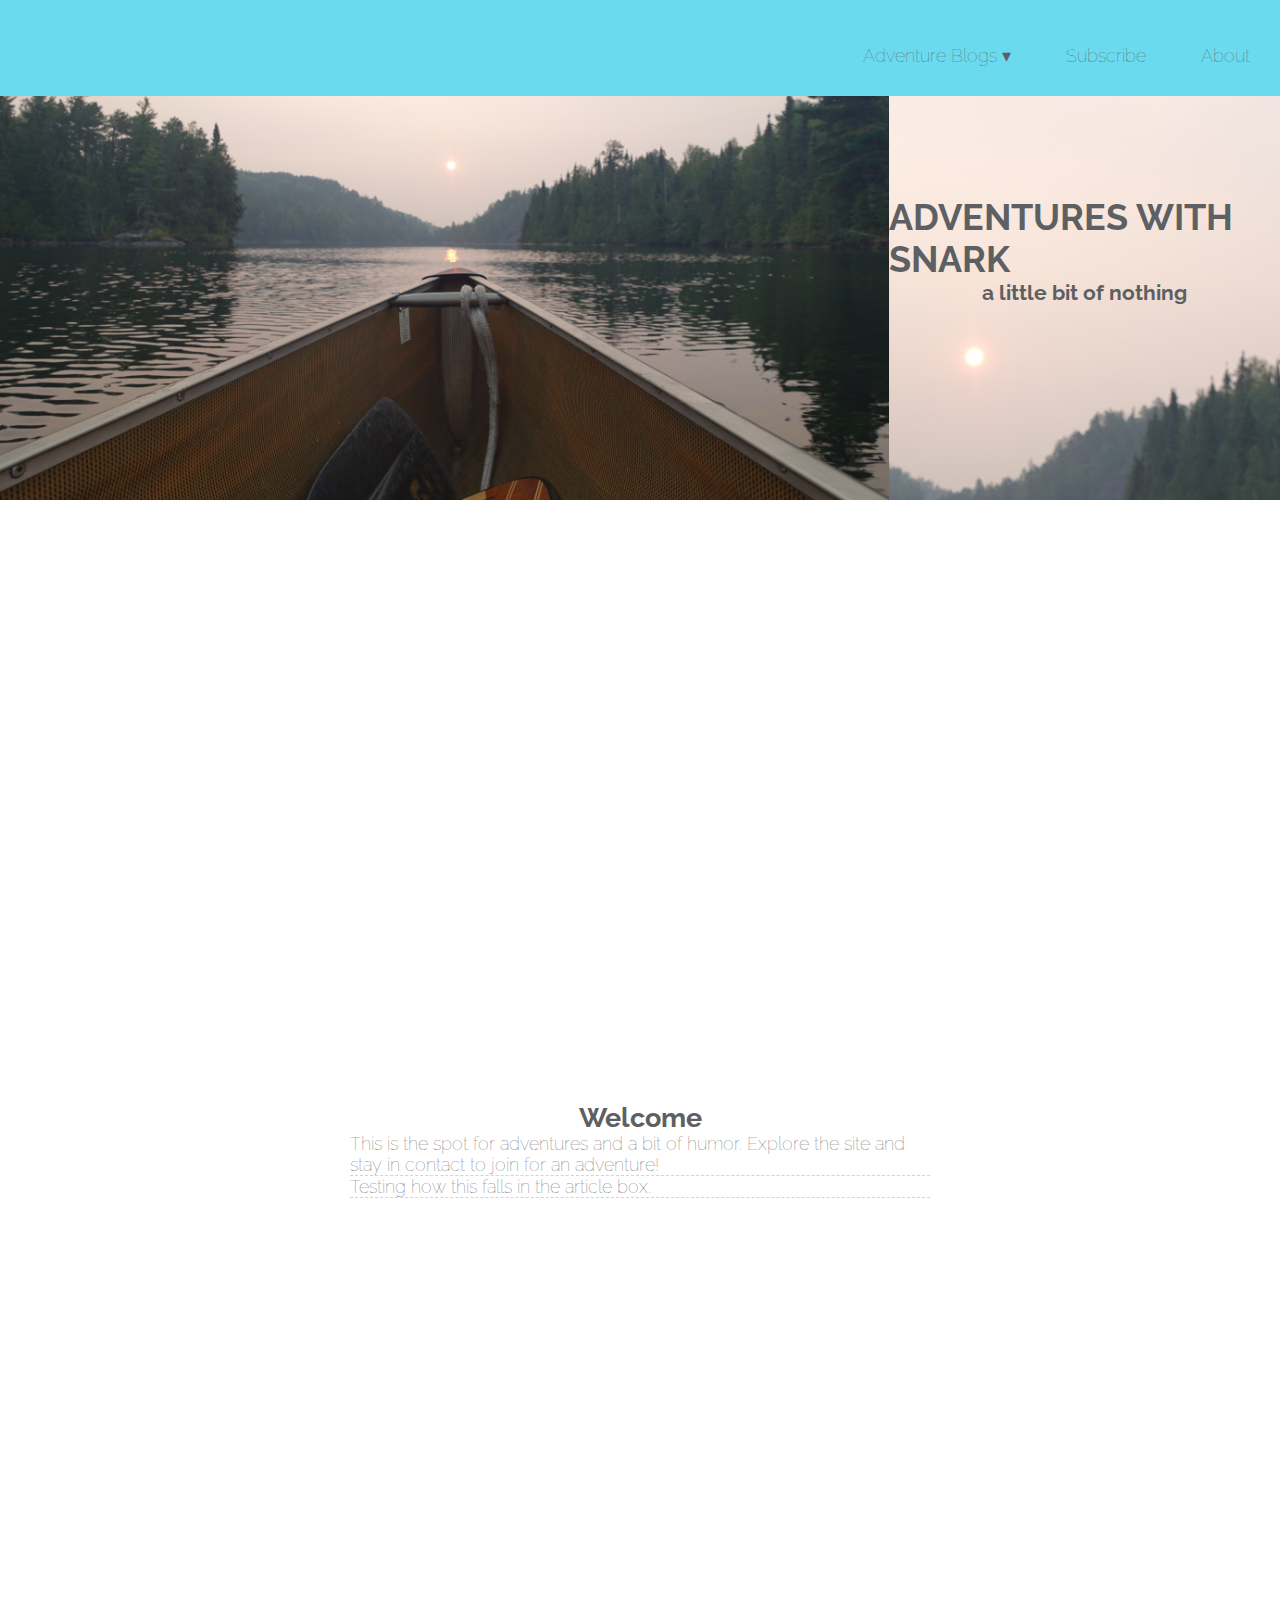
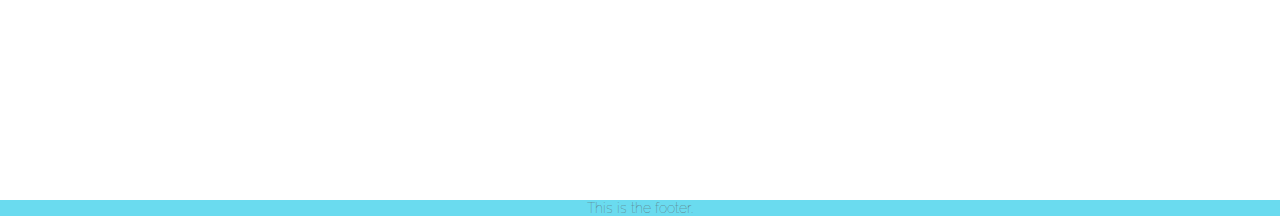
<file: index.html>
<!DOCTYPE html>
<html lang="en">
  <head>
    <title>Adventuring with Snarkey</title>
    <link href='https://fonts.googleapis.com/css?family=Raleway:400, 600' rel='stylesheet' type='text/css'>
    <link href="./stylesheet.css" rel="stylesheet">
    <meta charset='UTF-8'/>
  </head>
  <body>
    <nav class="header">
      <ul class="menu">
        <li class="dropdown"><span>Adventure Blogs &#9662;</span>
          <ul class="adventures-menu">
            <li><a href="#">Let's go Ride</a></li>
            <li><a href="#">Toss a Stick</a></li>
            <li><a href="#">Paddle your own Canoe</a></li>
            <li><a href="#">Learn Something</a></li>
          </ul>
        </li>
        <li><a href="#">Subscribe</a></li>
        <li><a href="#">About</a></li>
      </ul>
    </nav>
    <div class="subheader"><img src="./links-and-images/images/boundarywaters_smoky.JPG"/>
      <div class="jumbotron">
        <h1>Adventures With Snark</h1>
        <h3>A little bit of nothing</h3>
      </div>
    </div>
    <article>
      <div class = "container">
        <h2>Welcome</h2>
        <p>This is the spot for adventures and a bit of humor. Explore the site and stay in contact to join for an adventure!</p>
      </div>
      <div class ="image">
        <p>Testing how this falls in the article box.</p>
      </div>
    </article>
    <footer>
      <p>This is the footer.</p>
    </footer>
  </body>
</html>
</file>
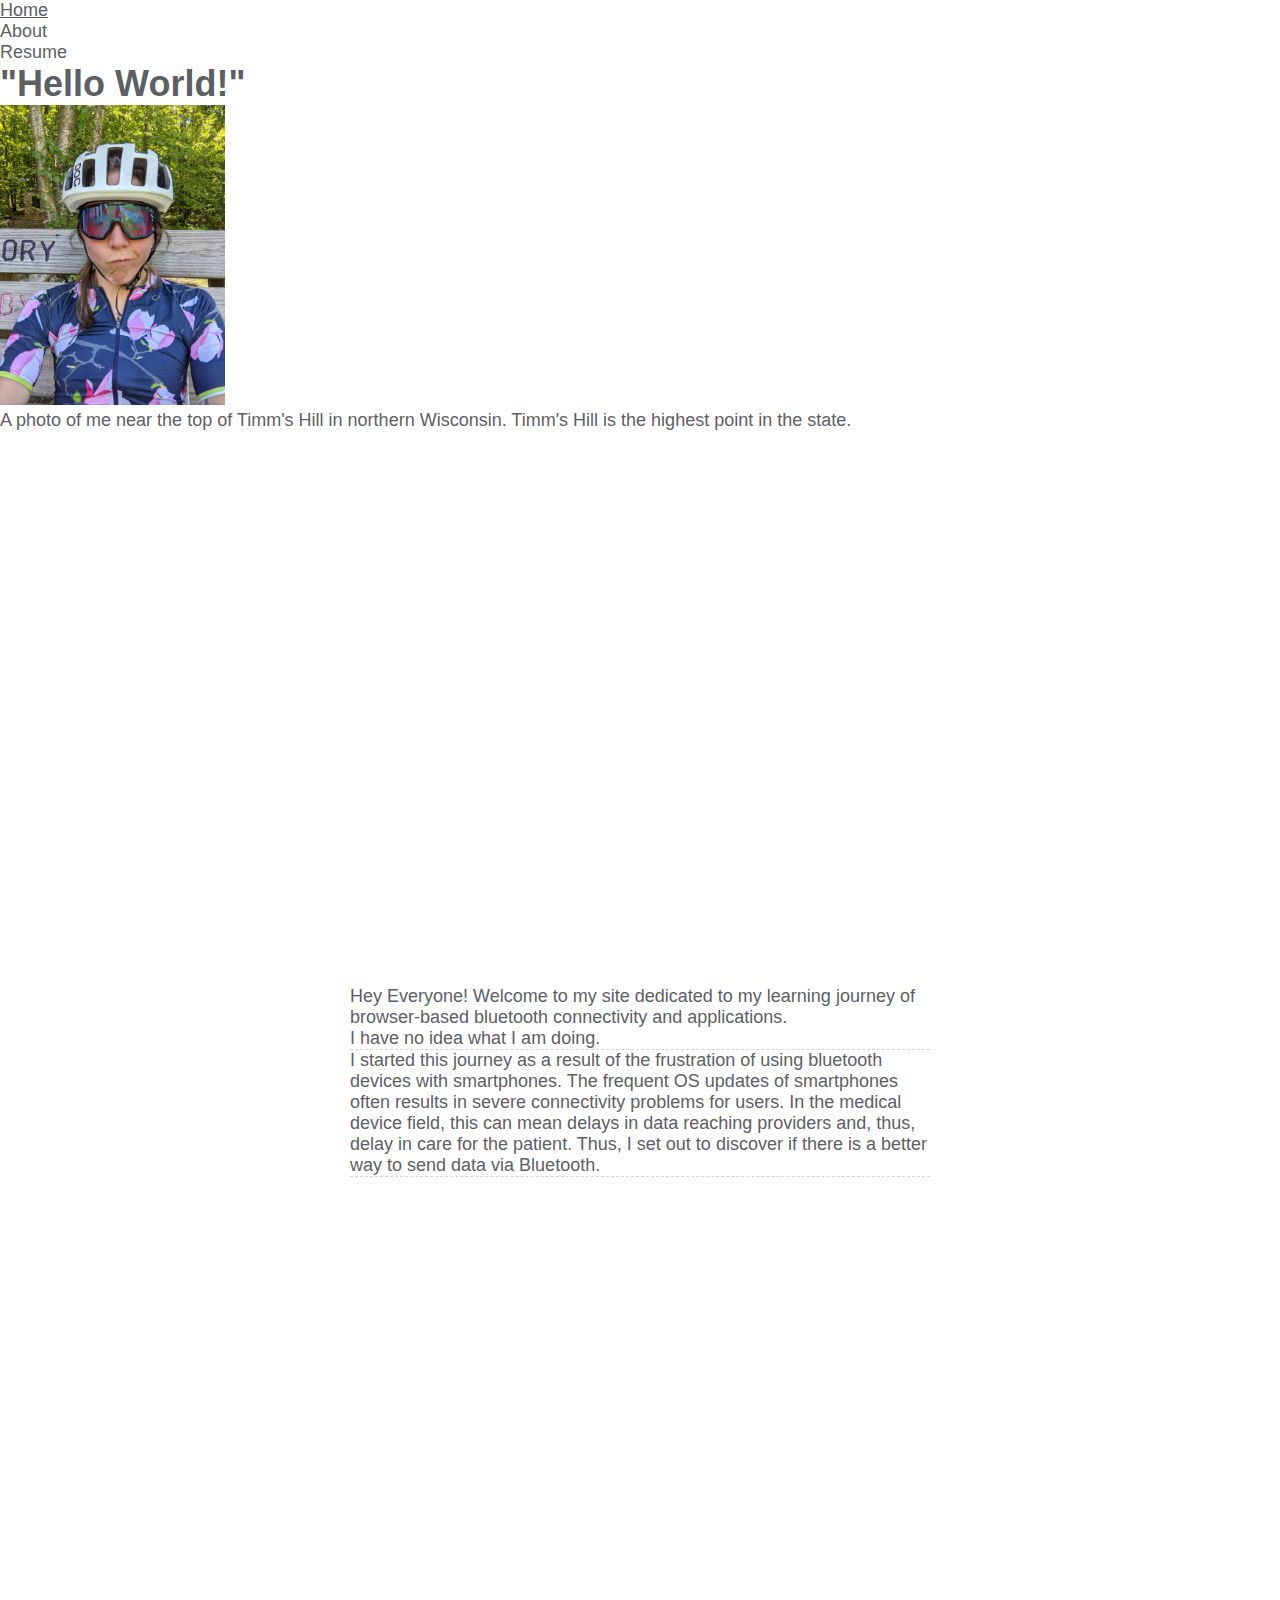
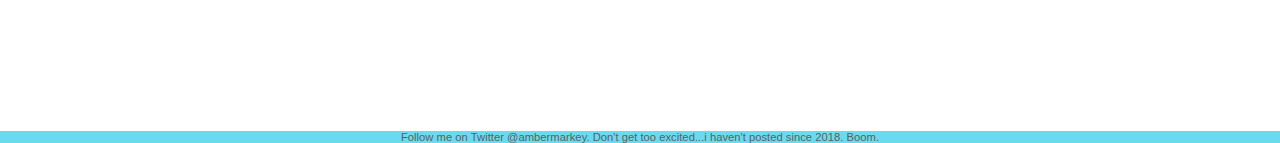
<file: About_Us.html>
<!DOCTYPE html>
<html lang="en">
  <head>
    <title>About Amber Markey</title>
    <link href='https://fonts.googleapis.com/css?family=Roboto:400,300,500,100' rel='stylesheet' type='text/css'>
    <link href="stylesheet.css" rel="stylesheet">
  </head>
  <body>
    <header>
      <nav>
        <ul>
          <li><a href="./index.html">Home</a></li>
          <li><a href="./About_Us.html">About</a></li>
          <li><a href="./resume.html">Resume</a></li>
        </ul>
      </nav>
      <h1>"Hello World!"</h1>
    </header>
    <main>
      <figure>
        <img src="./links-and-images/images/amsnarkey.jpg" height ="300" alt="Me looking surly in a helmet, flowery cycling kit, and sitting on a bench">
        <figcaption>
          A photo of me near the top of Timm's Hill in northern Wisconsin. Timm's Hill is the highest point in the state.
        </figcaption>
      </figure>
      <article>
        <p>Hey Everyone! Welcome to my site dedicated to my learning journey of browser-based bluetooth connectivity and applications.</p>
        <aside>
          <p>I have no idea what I am doing.</p>
        </aside>
        <p>I started this journey as a result of the frustration of using bluetooth devices with smartphones. The frequent OS updates of smartphones often results in severe connectivity problems for users. In the medical device field, this can mean delays in data reaching providers and, thus, delay in care for the patient. Thus, I set out to discover if there is a better way to send data via Bluetooth.
        </p>
      </article>

    </main>
    <footer>
      <small>
        Follow me on Twitter <a href="http://twitter.com/ambermarkey">@ambermarkey</a>. Don't get too excited...i haven't posted since 2018. Boom.
      </small>
    </footer>
  </body>
</file>
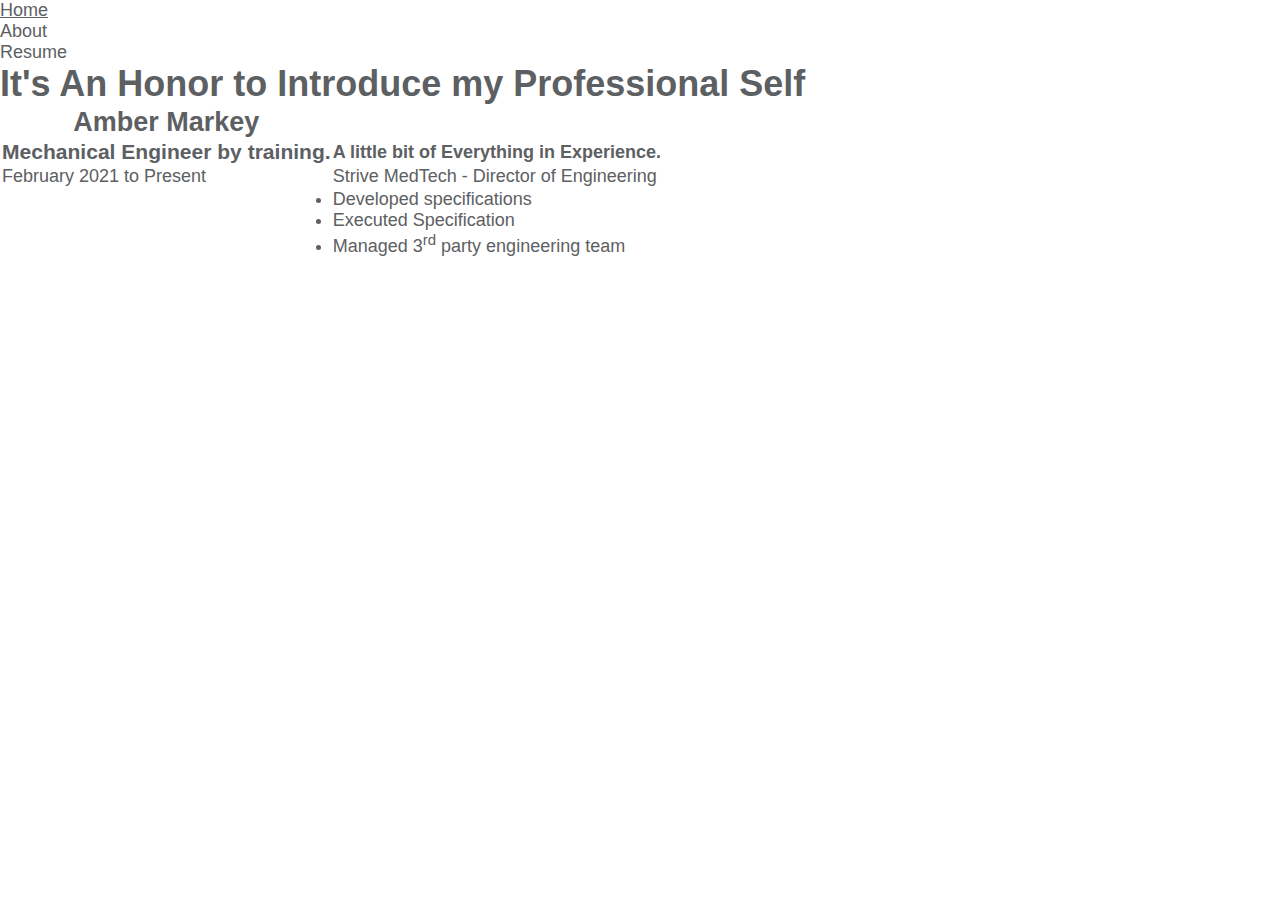
<file: resume.html>
<!DOCTYPE html>
<html lang="en">
	<head>
		<title>Amber Markey Resume</title>
		<link href='https://fonts.googleapis.com/css?family=Roboto:400,300,500,100' rel='stylesheet' type='text/css'>
    <link href="stylesheet.css" rel="stylesheet">
	</head>
	<body>
    <header>
      <nav>
        <ul>
          <li><a href="./index.html">Home</a></li>
          <li><a href="./About_Us.html">About</a></li>
					<li><a href="./resume.html">Resume</a></li>
        </ul>
      </nav>
      <h1>It's An Honor to Introduce my Professional Self</h1>
    </header>
		<main>
			<table>
				<thead>
					<tr colspan="2">
						<th><h2>Amber Markey</h2></th>
					</tr>
					<tr>
						<th><h3>Mechanical Engineer by training.</h3></th>
						<th>A little bit of Everything in Experience.</th>
					</tr>
				</thead>
				<tbody>
					<tr>
						<td>February 2021 to Present</td>
						<td>Strive MedTech - Director of Engineering</td>
					</tr>
					<tr>
						<td></td>
						<td>
							<ul>
								<li>Developed specifications</li>
								<li>Executed Specification</li>
								<li>Managed 3<sup>rd</sup> party engineering team</li>
							</ul>
						<td>
					</tr>
				</tbody>
			</table>
		</main>
		<footer></footer>
	</body>	
</html>
</file>
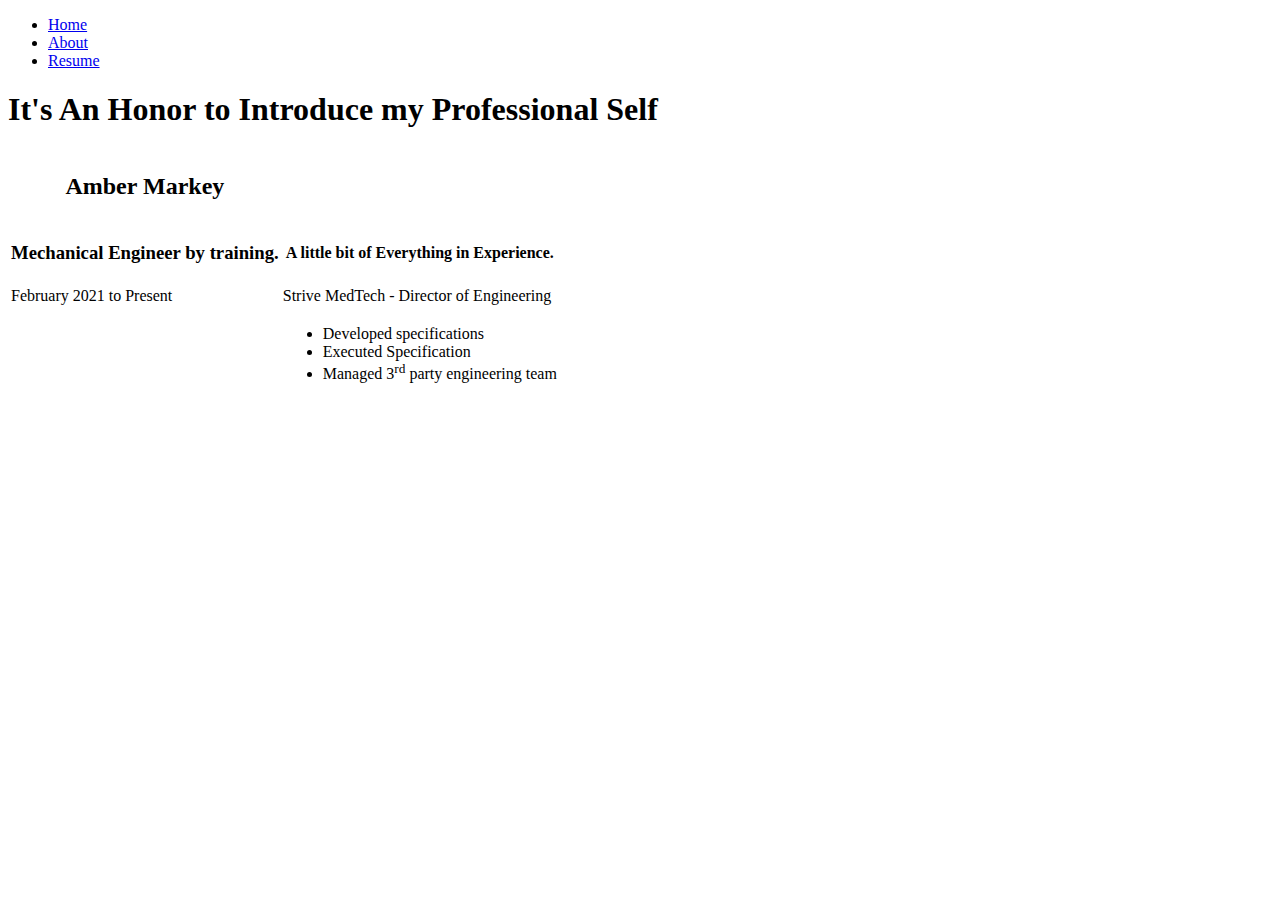
<file: links-and-images/misc/resume.html>
<!DOCTYPE html>
<html lang="en">
	<head>
		<title>Amber Markey Resume</title>
	</head>
	<body>
    <header>
      <nav>
        <ul>
          <li><a href="./index.html">Home</a></li>
          <li><a href="./About_Us.html">About</a></li>
          <li><a href="./misc/resume.html">Resume</a></li>
        </ul>
      </nav>
      <h1>It's An Honor to Introduce my Professional Self</h1>
    </header>
		<main>
			<table>
				<thead>
					<tr colspan="2">
						<th><h2>Amber Markey</h2></th>
					</tr>
					<tr>
						<th><h3>Mechanical Engineer by training.</h3></th>
						<th>A little bit of Everything in Experience.</th>
					</tr>
				</thead>
				<tbody>
					<tr>
						<td>February 2021 to Present</td>
						<td>Strive MedTech - Director of Engineering</td>
					</tr>
					<tr>
						<td></td>
						<td>
							<ul>
								<li>Developed specifications</li>
								<li>Executed Specification</li>
								<li>Managed 3<sup>rd</sup> party engineering team</li>
							</ul>
						<td>
					</tr>
				</tbody>
			</table>
		</main>
		<footer></footer>
	</body>	
</html>
</file>
<file: stylesheet.css>
* {
    margin: 0;
    padding: 0;
    box-sizing: border-box;
  }

  body {
    font-family: 'Raleway', sans-serif;
    font-weight: 100;
    font-size: 18px;
    color: #5D6063;
  }

  .subheader {
    display: flex;
    justify-content: center;
    background-image: url(./links-and-images/images/boundarywaters_smoky.JPG);
    height: 500px;
  }

  .jumbotron {
    display: flex;
    height: 500px;
    justify-content: center;
    flex-direction: column;
  }

  .jumbotron h1 {
    text-transform: uppercase;
    display: flex;
    justify-content: center;
  }

  .jumbotron h3 {
    text-transform: lowercase;
    display: flex;
    justify-content: center;
  }
 
  article {
    display: flex;
    justify-content: center;
    flex-direction: column;
    margin: 50px auto;
    max-width: 580px;
    height: 1200px;
  }

  article h2 {
    text-align: center;
  }
  
  article p:last-of-type {
    border-bottom: 1px dashed lightgrey;
  }

  footer {
    display: flex;
    justify-content: space-around;
    flex-direction: row;
    font-size: .75em;
    background: rgb(106, 219, 239);
  }


/* Do not touch anything below this line. This sets up the header and menu items. */
  .header {
    position: fixed;
    display: flex;
    justify-content: flex-end;
    background: rgb(106, 219, 239);
    width: 100%;
    padding: 30px;
    z-index: 1;
  }

  a:link, a:visited {
    color: #5D6063;
    text-decoration: none;
  }

  a:hover {
    text-decoration: underline;
  }

  .menu {
    margin-top: 15px;
  }

  .menu > li {
    display: inline;
    margin-right: 50px;
  }

  .menu >li:last-of-type {
    margin-right: 0;
  }

  .adventures-menu {
    display: none;
  }

  .dropdown:hover .adventures-menu {
    display: flex;
    flex-direction: column;
    background: rgb(52, 202, 228);;
    border-radius: 5px;
    padding-top: 60px;
    position: absolute;
    top: -25px;
    left: -30px;
    z-index: 2;
  }

  .adventures-menu li {
    list-style: none;
    border-bottom: 1px solid #FFF;
    padding: 0 40px 10px 20px;
    margin: 10px;
  }

  .adventures-menu li:last-of-type {
    border-bottom: none;
  }

  .dropdown {
    position: relative;
  }

  .dropdown > span {
    z-index: 3;
    position: relative;
    cursor: pointer;
  }
</file>
